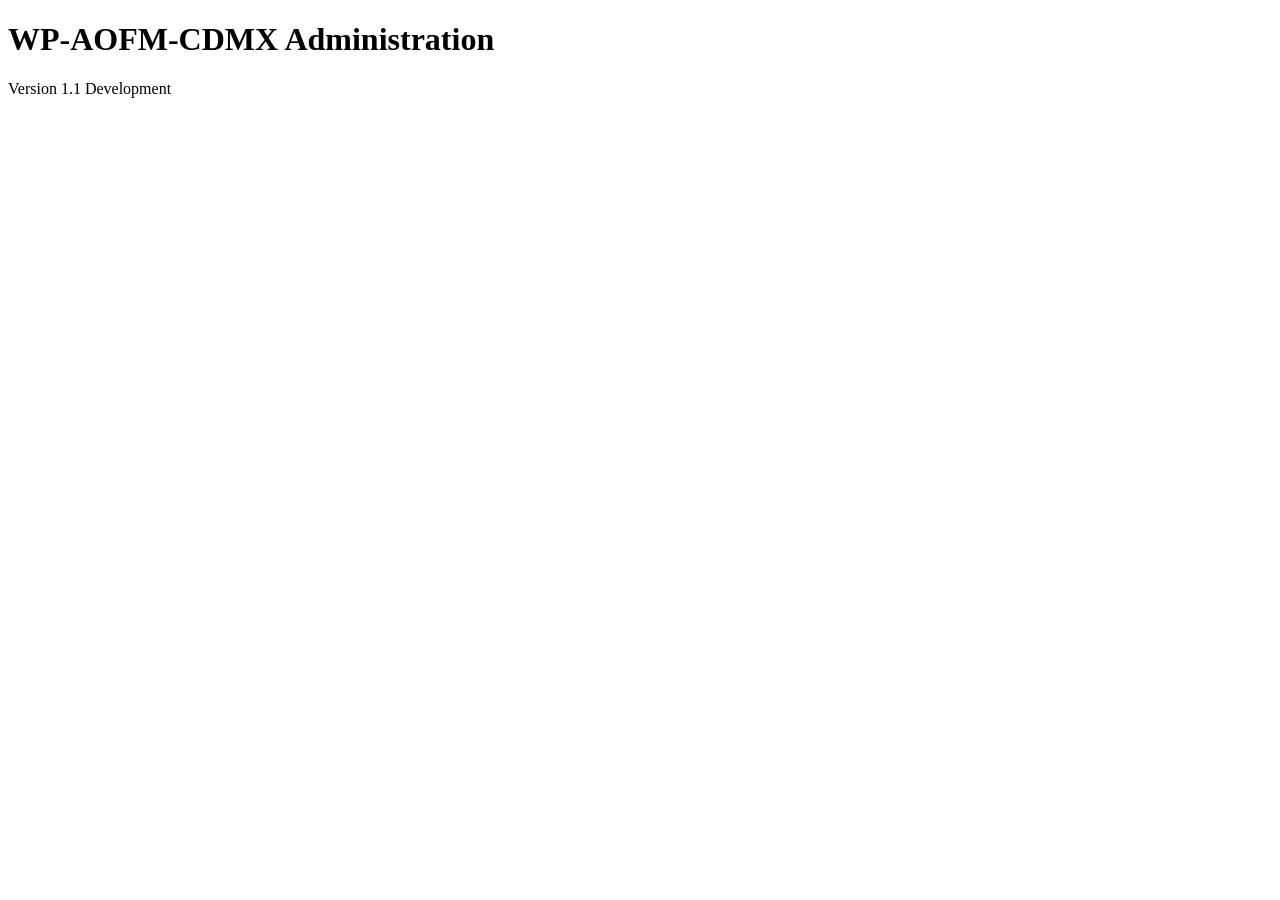
<file: admin/index.html>
<!DOCTYPE html>
<html lang="en">
<head>
    <meta charset="UTF-8">
    <meta name="viewport" content="width=device-width, initial-scale=1.0">
    <title>WP-AOFM-CDMX Administration</title>
</head>
<body>

<h1>WP-AOFM-CDMX Administration</h1>

<p>Version 1.1 Development</p>

</body>
</html>
</file>
